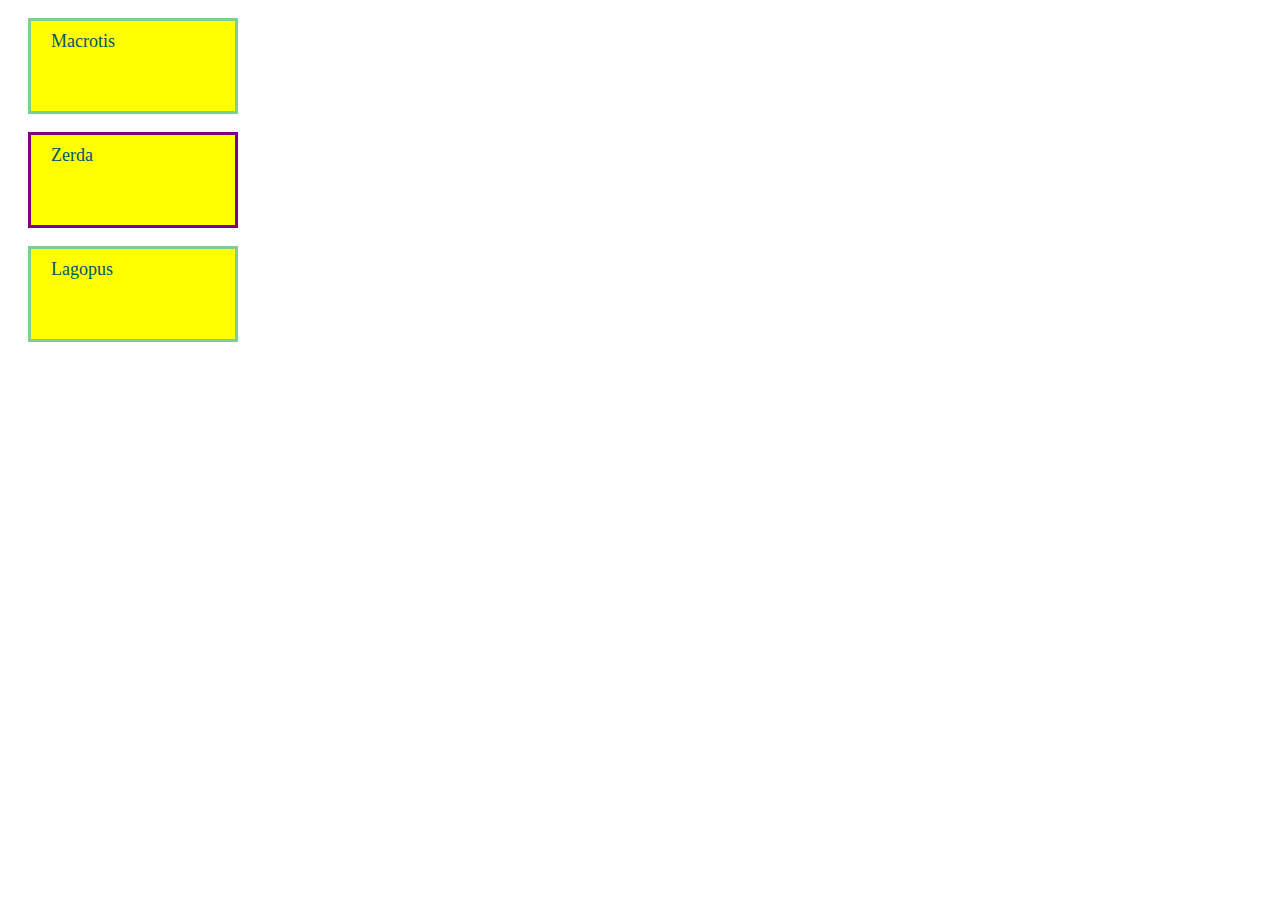
<file: index.html>
<!DOCTYPE html>
<html lang="en">
<head>
    <meta charset="UTF-8">
    <meta name="viewport" content="width=device-width, initial-scale=1.0">
    <title>Document</title>
    <link rel="stylesheet" href="style.css">
</head>

<body>
    <p id="f1">Velox</p>
    <p id="f2">Zerda</p>
    <P id="f3">Lagopus</p>
    
    <script src="https://ajax.googleapis.com/ajax/libs/jquery/3.4.1/jquery.min.js"></script>
    <script src="script.js"></script>
</body>
</file>
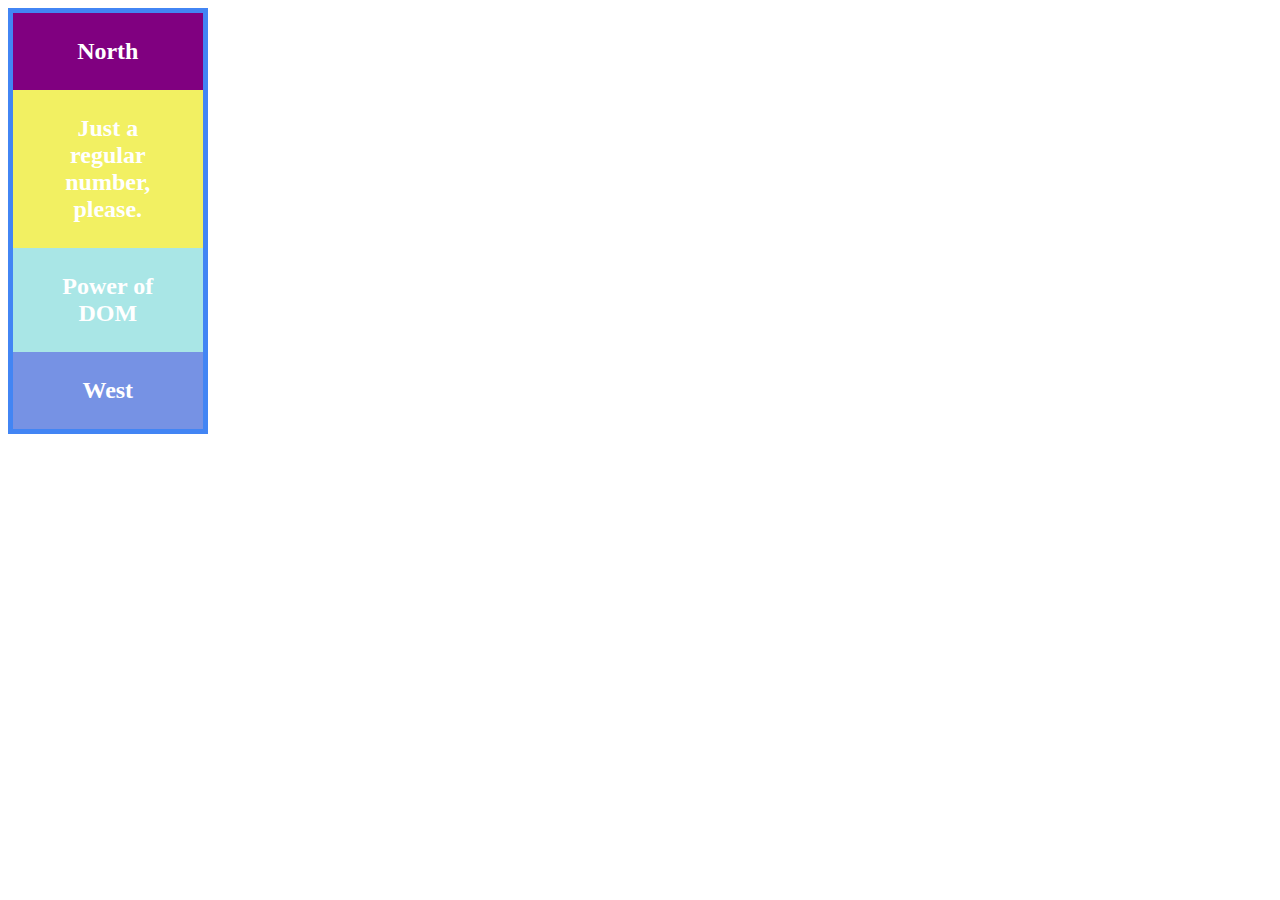
<file: index2.html>
<!DOCTYPE html>
<html lang="en">
<head>
    <meta charset="UTF-8">
    <meta name="viewport" content="width=device-width, initial-scale=1.0">
    <title>Document</title>
    <link rel="stylesheet" href="style2.css">
</head>

<body>
    <main>
        <p class="first">North</p>
        <p class="second">East</p>
        <p class="third">South</p>
        <p class="fourth">West</p>
    </main>
    <script src="https://ajax.googleapis.com/ajax/libs/jquery/3.4.1/jquery.min.js"></script>
    <script src="script2.js"></script>
</body>
</file>
<file: style.css>
p {
    background: #0D91A1;
    color: #015668;
    width: 13%;
    height: 60px;
    padding: 20px;
    padding-top: 10px;
    margin-left: 20px;
    border: 3px solid #7DCE94;
    font-family: 'Baloo Thambi 2', cursive;
    font-size: 18px;
  }
</file>
<file: style2.css>
main {
    color: white;
    border: 5px solid #4285f4;
    text-align: center;
    width: 15%;
    padding: 0px;
    font-family: 'Baloo Thambi 2', cursive;
    font-weight: bold;
    font-size: 24px;
  }
  
  .first {
    background: #E67676;
    margin: 0px;
    padding: 25px;
   }
  
  .second {
    background: #F2F062;
    margin: 0px;
    padding: 25px;
   }
  
  .third {
    background: #A9E6E6;
    margin: 0px;
    padding: 25px;
   }
  
  .fourth {
    background: #7692E4;
    margin: 0px;
    padding: 25px;
   }
</file>
